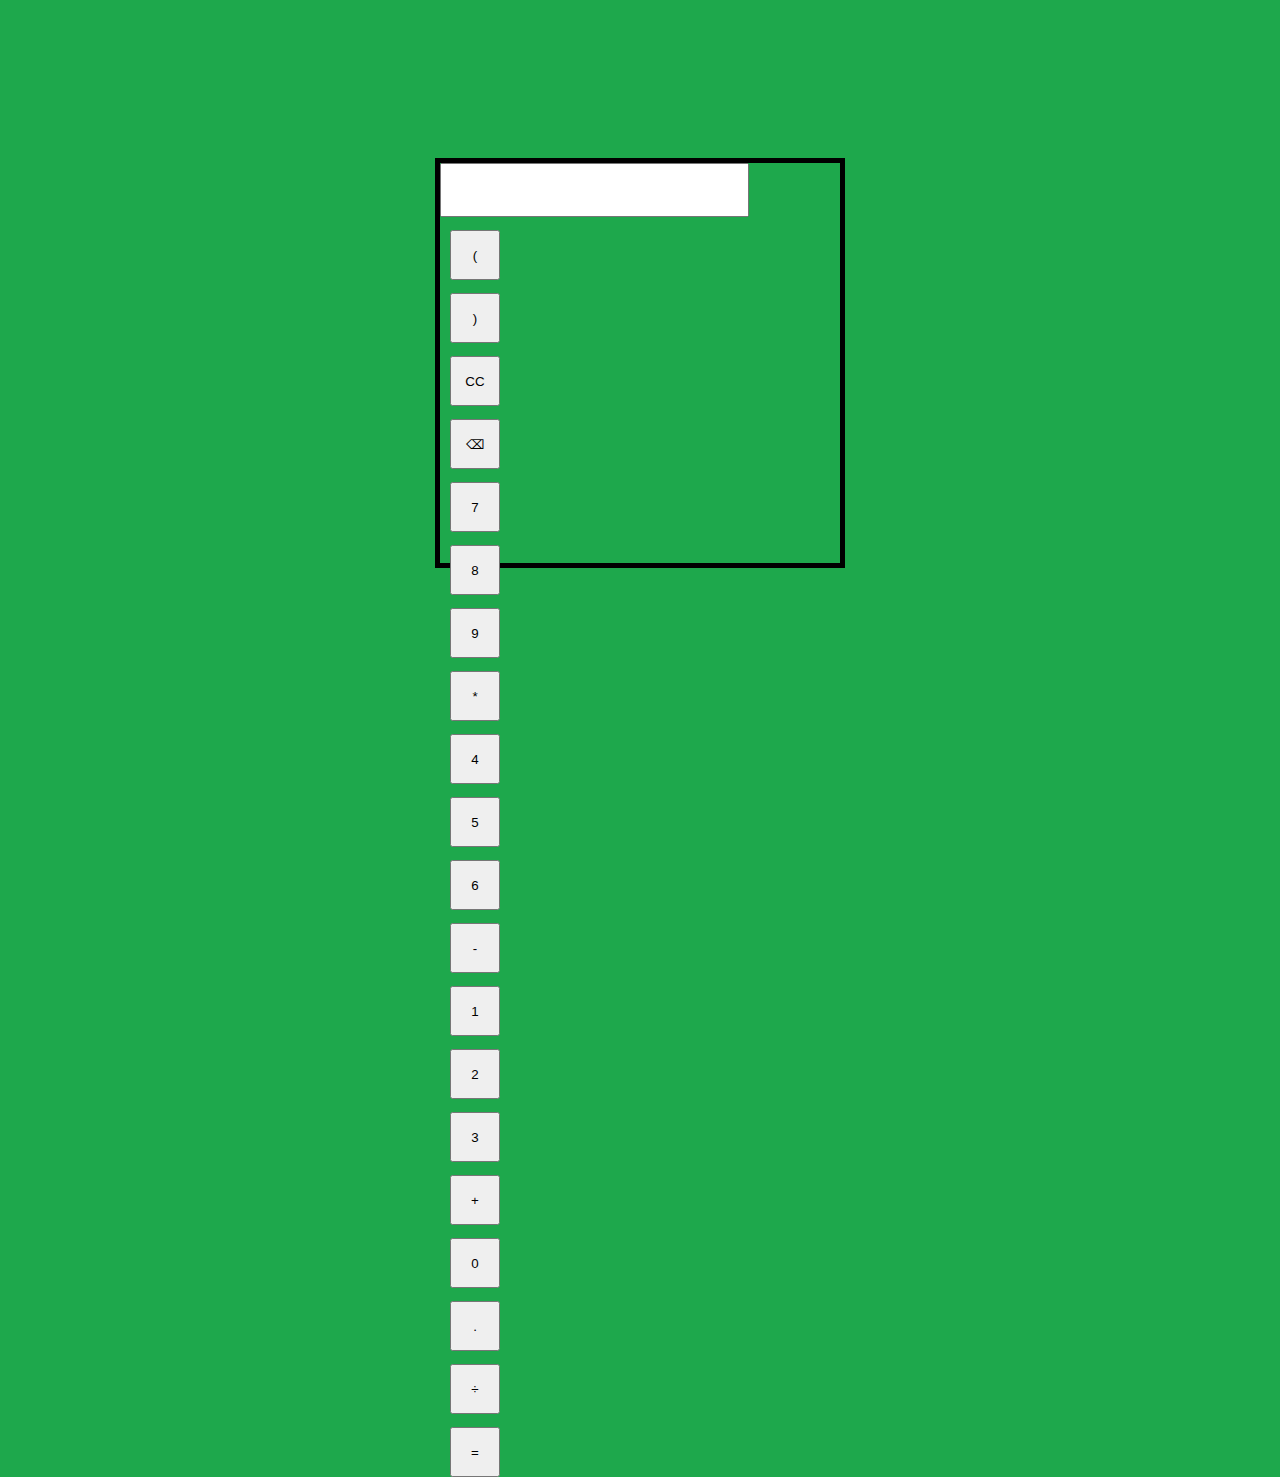
<file: index.html>
<!doctype html>
<html lang="en">

<head>
    <!-- Required meta tags -->
    <meta charset="utf-8">
    <meta name="viewport" content="width=device-width, initial-scale=1">

    <!-- Bootstrap CSS -->
    <link href="https://cdn.jsdelivr.net/npm/bootstrap@5.0.1/dist/css/bootstrap.min.css" rel="stylesheet"
        integrity="sha384-+0n0xVW2eSR5OomGNYDnhzAbDsOXxcvSN1TPprVMTNDbiYZCxYbOOl7+AMvyTG2x" crossorigin="anonymous">
    <link rel="stylesheet" href="app.css">
    <link rel="shortcut icon" href="calculator.png" type="image/x-icon">
    <title>TechCalculator</title>
</head>

<body>
    <div class="card">
        <input type="text" class="eq" id="screen">
        <div class="card-body">
            <div class="row">
                <div class="col">
                    <button type="button" class="btn btn-secondary">(</button>
                </div>
                <div class="col">
                    <button type="button" class="btn btn-secondary">)</button>
                </div>
                <div class="col">
                    <button type="button" class="btn btn-secondary">CC</button>
                </div>
                <div class="col">
                    <button type="button" class="btn btn-secondary">⌫</button>
                </div>
            </div>
            <div class="row">
                <div class="col">
                    <button type="button" class="btn btn-primary">7</button>
                </div>
                <div class="col">
                    <button type="button" class="btn btn-primary">8</button>
                </div>
                <div class="col">
                    <button type="button" class="btn btn-primary">9</button>
                </div>
                <div class="col">
                    <button type="button" class="btn btn-secondary">*</button>
                </div>
            </div>
            <div class="row">
                <div class="col">
                    <button type="button" class="btn btn-primary">4</button>
                </div>
                <div class="col">
                    <button type="button" class="btn btn-primary">5</button>
                </div>
                <div class="col">
                    <button type="button" class="btn btn-primary">6</button>
                </div>
                <div class="col">
                    <button type="button" class="btn btn-secondary">-</button>
                </div>
            </div>
            <div class="row">
                <div class="col">
                    <button type="button" class="btn btn-primary">1</button>
                </div>
                <div class="col">
                    <button type="button" class="btn btn-primary">2</button>
                </div>
                <div class="col">
                    <button type="button" class="btn btn-primary">3</button>
                </div>
                <div class="col">
                    <button type="button" class="btn btn-secondary">+</button>
                </div>
            </div>
            <div class="row">
                <div class="col">
                    <button type="button" class="btn btn-primary">0</button>
                </div>
                <div class="col">
                    <button type="button" class="btn btn-primary">.</button>
                </div>
                <div class="col">
                    <button type="button" class="btn btn-primary">÷</button>
                </div>
                <div class="col">
                    <button type="button" class="btn btn-secondary">=</button>
                </div>
            </div>
        </div>
    </div>
</body>
<script src="app.js"></script>
<script src="https://cdn.jsdelivr.net/npm/bootstrap@5.0.1/dist/js/bootstrap.bundle.min.js"
    integrity="sha384-gtEjrD/SeCtmISkJkNUaaKMoLD0//ElJ19smozuHV6z3Iehds+3Ulb9Bn9Plx0x4" crossorigin="anonymous">
</script>
</html>
</file>
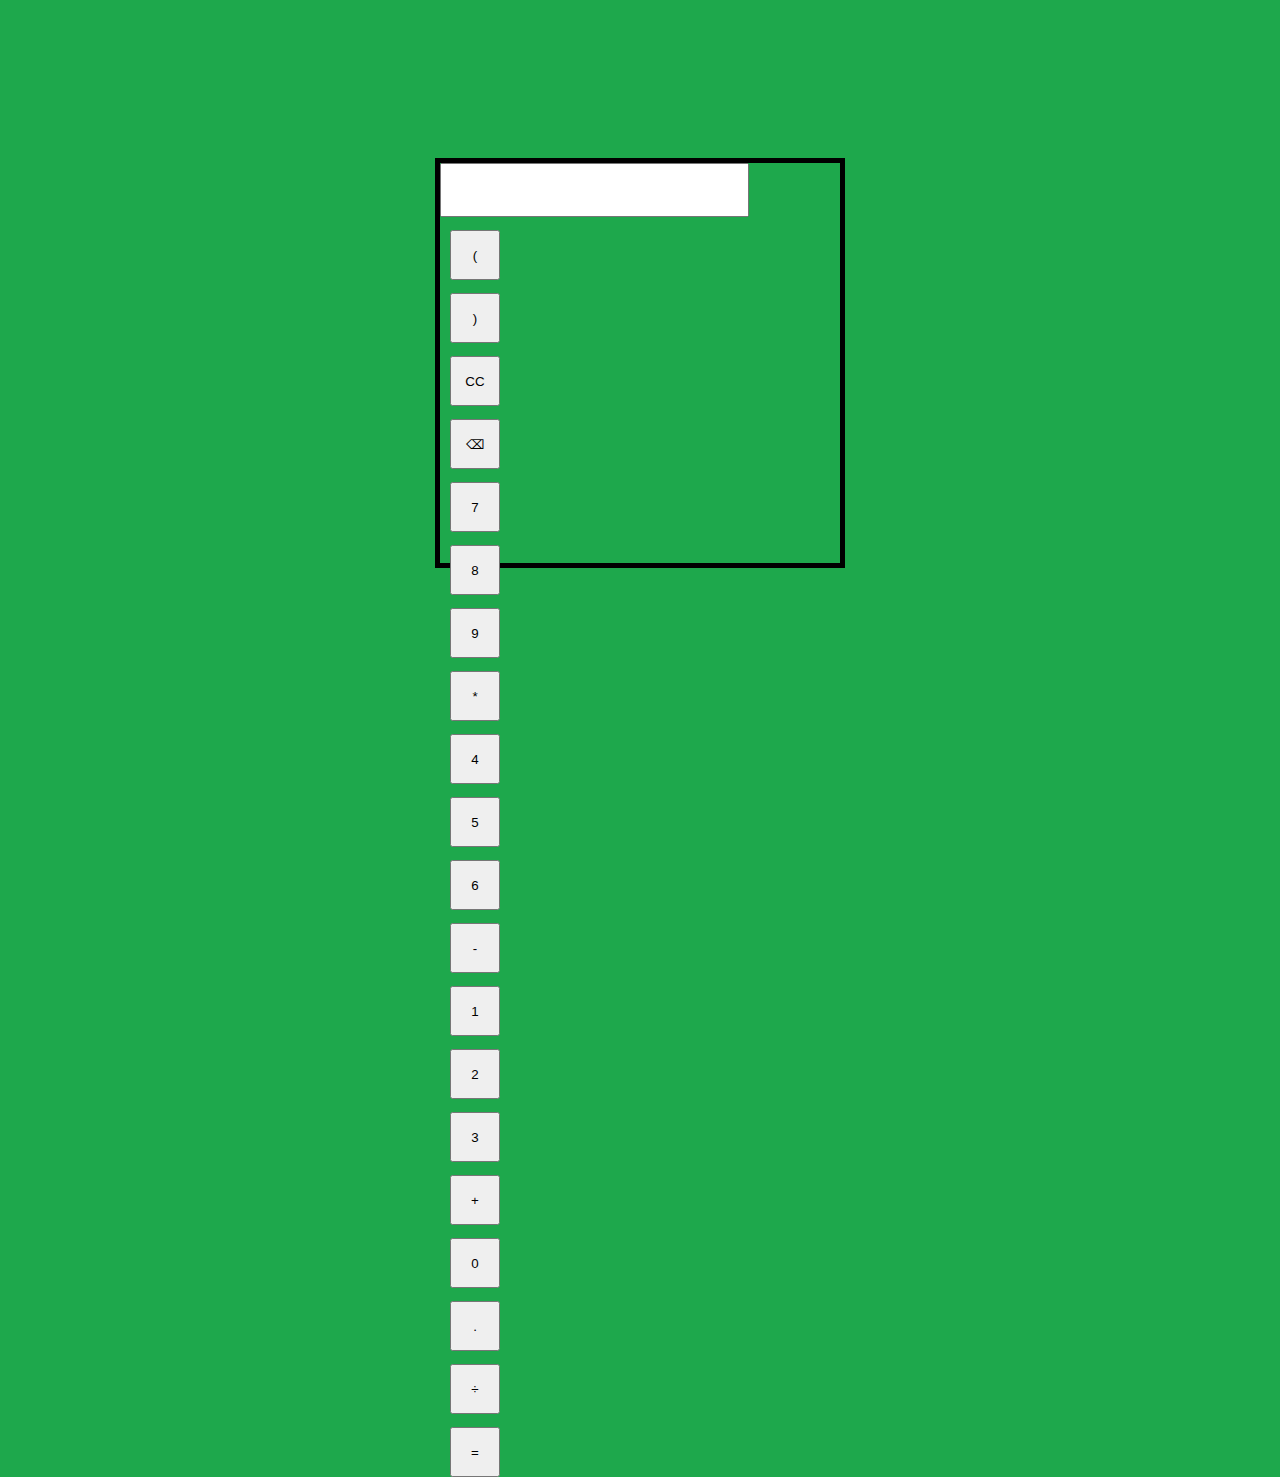
<file: app.html>
<!doctype html>
<html lang="en">

<head>
    <!-- Required meta tags -->
    <meta charset="utf-8">
    <meta name="viewport" content="width=device-width, initial-scale=1">

    <!-- Bootstrap CSS -->
    <link href="https://cdn.jsdelivr.net/npm/bootstrap@5.0.1/dist/css/bootstrap.min.css" rel="stylesheet"
        integrity="sha384-+0n0xVW2eSR5OomGNYDnhzAbDsOXxcvSN1TPprVMTNDbiYZCxYbOOl7+AMvyTG2x" crossorigin="anonymous">
    <link rel="stylesheet" href="app.css">
    <link rel="shortcut icon" href="calculator.png" type="image/x-icon">
    <title>TechCalculator</title>
</head>

<body>
    <div class="card">
        <input type="text" class="eq" id="screen">
        <div class="card-body">
            <div class="row">
                <div class="col">
                    <button type="button" class="btn btn-secondary">(</button>
                </div>
                <div class="col">
                    <button type="button" class="btn btn-secondary">)</button>
                </div>
                <div class="col">
                    <button type="button" class="btn btn-secondary">CC</button>
                </div>
                <div class="col">
                    <button type="button" class="btn btn-secondary">⌫</button>
                </div>
            </div>
            <div class="row">
                <div class="col">
                    <button type="button" class="btn btn-primary">7</button>
                </div>
                <div class="col">
                    <button type="button" class="btn btn-primary">8</button>
                </div>
                <div class="col">
                    <button type="button" class="btn btn-primary">9</button>
                </div>
                <div class="col">
                    <button type="button" class="btn btn-secondary">*</button>
                </div>
            </div>
            <div class="row">
                <div class="col">
                    <button type="button" class="btn btn-primary">4</button>
                </div>
                <div class="col">
                    <button type="button" class="btn btn-primary">5</button>
                </div>
                <div class="col">
                    <button type="button" class="btn btn-primary">6</button>
                </div>
                <div class="col">
                    <button type="button" class="btn btn-secondary">-</button>
                </div>
            </div>
            <div class="row">
                <div class="col">
                    <button type="button" class="btn btn-primary">1</button>
                </div>
                <div class="col">
                    <button type="button" class="btn btn-primary">2</button>
                </div>
                <div class="col">
                    <button type="button" class="btn btn-primary">3</button>
                </div>
                <div class="col">
                    <button type="button" class="btn btn-secondary">+</button>
                </div>
            </div>
            <div class="row">
                <div class="col">
                    <button type="button" class="btn btn-primary">0</button>
                </div>
                <div class="col">
                    <button type="button" class="btn btn-primary">.</button>
                </div>
                <div class="col">
                    <button type="button" class="btn btn-primary">÷</button>
                </div>
                <div class="col">
                    <button type="button" class="btn btn-secondary">=</button>
                </div>
            </div>
        </div>
    </div>
</body>
<script src="app.js"></script>
<script src="https://cdn.jsdelivr.net/npm/bootstrap@5.0.1/dist/js/bootstrap.bundle.min.js"
    integrity="sha384-gtEjrD/SeCtmISkJkNUaaKMoLD0//ElJ19smozuHV6z3Iehds+3Ulb9Bn9Plx0x4" crossorigin="anonymous">
</script>
</html>
</file>
<file: app.css>
@font-face {
    font-family: myFirstFont;
    src: url(digital-7.ttf);
}
body {
    background: rgb(30, 168, 76)
}
.card {
    width: 25rem;
    height: 25rem;
    margin: auto;
    position: relative;
    top: 150px;
    border: 5px solid
}

.btn {
    height: 50px;
    width: 50px;
    margin-top: 13px;
    position: relative;
    right: -10px
}

#screen {
    font-family: myFirstFont;
    height:3rem;
    text-align: center;
    font-size: 35px
}
</file>
